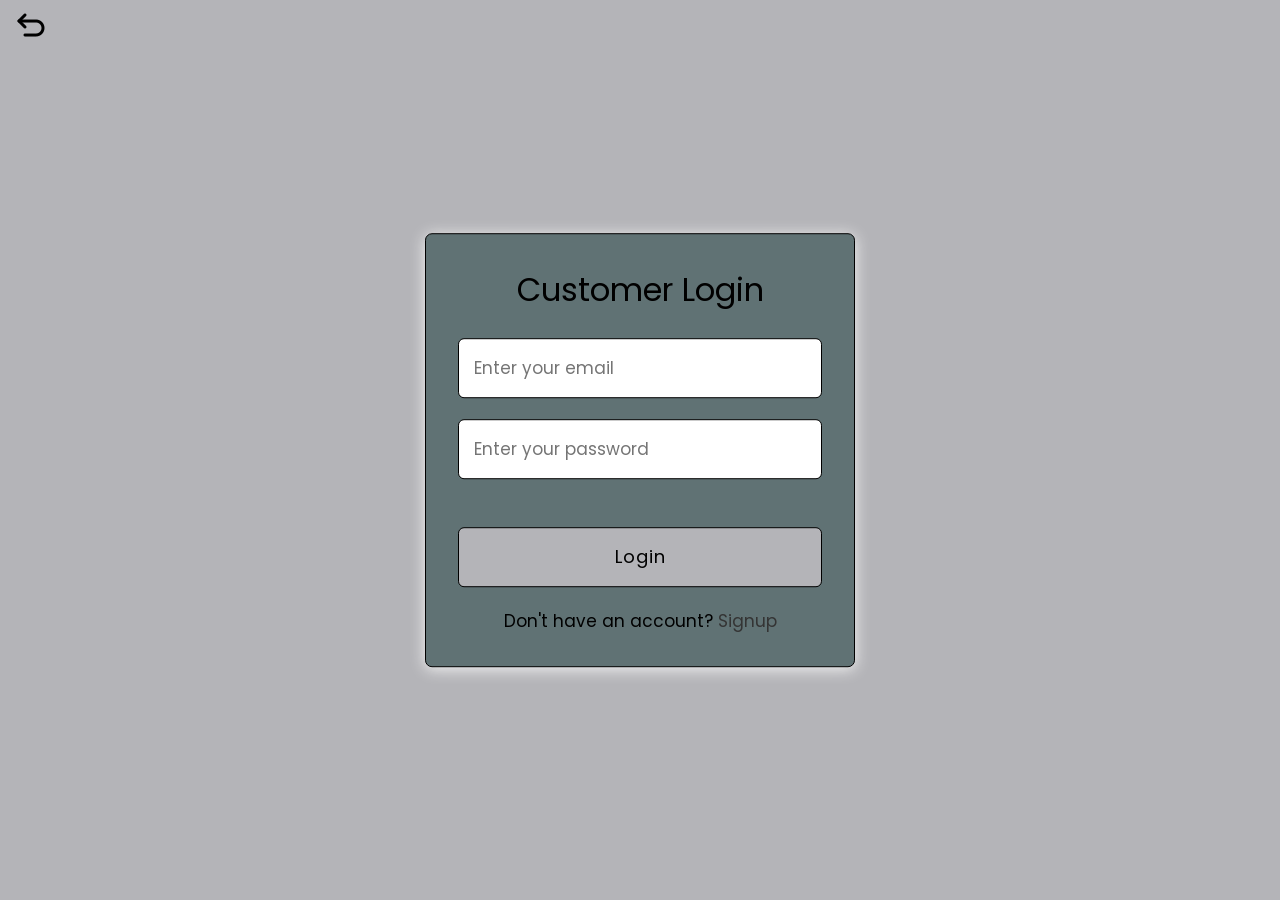
<file: login.html>
<!DOCTYPE html>
<html lang="en">
  <head>
    <meta charset="UTF-8" />
    <meta name="viewport" content="width=device-width, initial-scale=1.0" />
    <meta http-equiv="X-UA-Compatible" content="ie=edge" />
    <title>Hardware Sales | Login</title>
    <link rel="icon" href="icons8-warehouse-100.png" type="image/x-icon" />
    <!---Custom CSS File--->
    <link rel="stylesheet" href="login.css" />
  </head>
  <body>
    <a href="sk.html" id="back"><img src="back (2).png" alt="" style="margin: 10px;margin-left: 15px;"></a>
    <div class="container">
      <input type="checkbox" id="check" />
      <div class="login form">
        <header>Customer Login</header>
        <form action="logincheck.php" method="post">
          <input
            type="email"
            name="email"
            placeholder="Enter your email"
            required
          />
          <input
            type="password"
            name="pswd"
            placeholder="Enter your password"
            required
          />
          <button id="login">Login</button>
          <!-- <input type="button" class="button" value="Login" /> -->
        </form>
        <div class="signup">
          <span class="signup"
            >Don't have an account?
            <label for="check">Signup</label>
          </span>
        </div>
      </div>
      <div class="registration form">
        <header>Customer Signup</header>
        <form action="register.php" method="post">
          <input
            type="text"
            name="uname"
            placeholder="Enter your Username"
            required
          />
          <input
            type="email"
            name="email"
            placeholder="Enter your email"
            required
          />
          <input
            type="password"
            name="pswd"
            placeholder="Create a password"
            id="password"
            required
          />
          <input
            type="password"
            name="pswd1"
            placeholder="Confirm your password"
            id="confirm_password"
            required
          />
          <button id="login">Signup</button>
          <!-- <input type="button" class="button" value="Signup" /> -->
        </form>
        <div class="signup">
          <span class="signup"
            >Already have an account?
            <label for="check">Login</label>
          </span>
        </div>
      </div>
    </div>
    <script>
      var password = document.getElementById("password")
  , confirm_password = document.getElementById("confirm_password");

function validatePassword(){
  if(password.value != confirm_password.value) {
    confirm_password.setCustomValidity("Passwords Don't Match");
  } else {
    confirm_password.setCustomValidity('');
  }
}

password.onchange = validatePassword;
confirm_password.onkeyup = validatePassword;
    </script>
  </body>
</html>
</file>
<file: login.css>
/* Import Google font - Poppins */
@font-face {
  font-family: Poppins;
  src: url(Fonts/Poppins-Regular.ttf);
}
* {
  margin: 0;
  padding: 0;
  box-sizing: border-box;
  font-family: "Poppins", sans-serif;
}
body {
  min-height: 100vh;
  width: 100%;
  background: #B4B4B8;
}
.container {
  position: absolute;
  top: 50%;
  left: 50%;
  transform: translate(-50%, -50%);
  max-width: 430px;
  width: 100%;
  background: #607274;
  border-radius: 7px;
  box-shadow: 0 2px 15px whitesmoke;
  border: 0.5px solid black;
}
.container .registration {
  display: none;
}
#check:checked ~ .registration {
  display: block;
}
#check:checked ~ .login {
  display: none;
}
#check {
  display: none;
}
.container .form {
  padding: 2rem;
}
.form header {
  font-size: 2rem;
  font-weight: 500;
  text-align: center;
  margin-bottom: 1.5rem;
}
.form input {
  height: 60px;
  width: 100%;
  padding: 0 15px;
  font-size: 17px;
  margin-bottom: 1.3rem;
  border: 1px solid black;
  border-radius: 6px;
  outline: none;
}
.signup {
  font-size: 17px;
  text-align: center;
}
.signup label {
  color: #343434;
  cursor: pointer;
}
.signup label:hover {
  /* text-decoration: underline; */
  text-shadow: 5px 2px 5px black;
  color: white;
}
#login {
  color: black;
  background: #B4B4B8;
  width: 100%;
  height: 60px;
  border: 1px solid black;
  border-radius: 6px;
  padding: 0 15px;
  font-size: 18px;
  margin-bottom: 1.3rem;
  font-weight: 500;
  letter-spacing: 1px;
  margin-top: 1.7rem;
  cursor: pointer;
  transition: 0.4s;
}
#login:hover {
  background: white;
  color: black;
}
/* .form a{
  font-size: 16px;
  color: #16161a;
  text-decoration: none;
}
.form a:hover{
  text-decoration: underline;
} 
.form input.button {
  color: black;
  background: #8590a0;
  font-size: 1.2rem;
  font-weight: 500;
  letter-spacing: 1px;
  margin-top: 1.7rem;
  cursor: pointer;
  transition: 0.4s;
}
.form input.button:hover {
  background: white;
  color: black;
}*/
#back:hover{
  filter: drop-shadow(0px 2px 5spx black);
}
</file>
